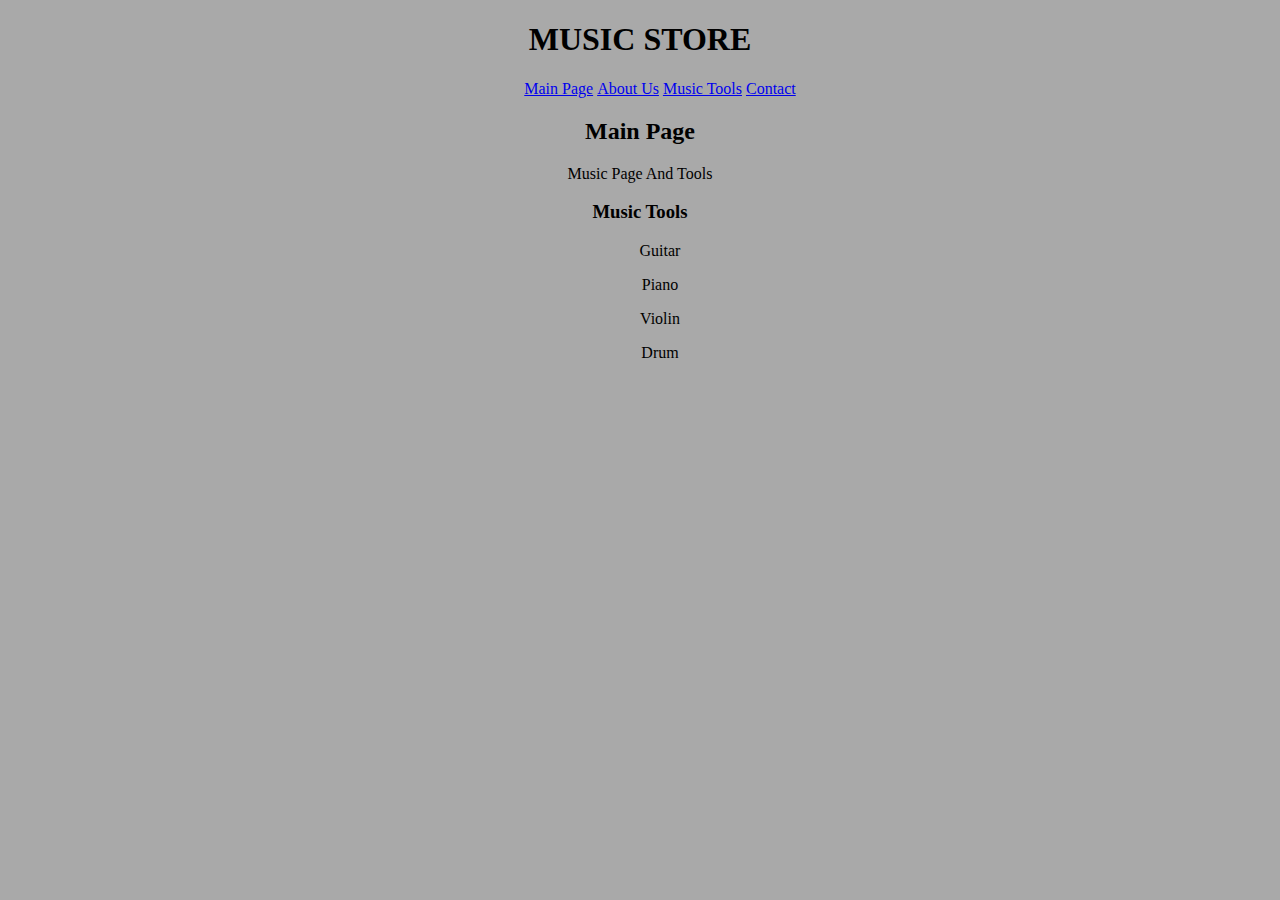
<file: index.html>
<!DOCTYPE html>
<html lang="en">
<head>
    <meta charset="UTF-8">
    <meta name="viewport" content="width=device-width, initial-scale=1.0">
    <title>Main page | Music Store</title>
    <link href="kodluyoruz.css" rel="stylesheet" />
   
</head>
<body>
    <h1>MUSIC STORE</h1>
    <div>
        <ul>
            <li>
                <a href="index.html">Main Page</a>
            </li>
            <li>
                <a href="aboutus.html">About Us</a>
            </li>
            <li>
                <a href="musictools.html">Music Tools</a>
            </li>
            <li>
                <a href="contact.html">Contact</a>
            </li>
        </ul>
    </div>
    <section>
        <h2>Main Page</h2>
        <p> Music Page And Tools</p>
        <h3>Music Tools</h3>
        <ul>
            <p>Guitar</p>
            <p>Piano</p>
            <p>Violin</p>
            <p>Drum</p>
        </ul>
    </section>
    
</body>
</html>
</file>
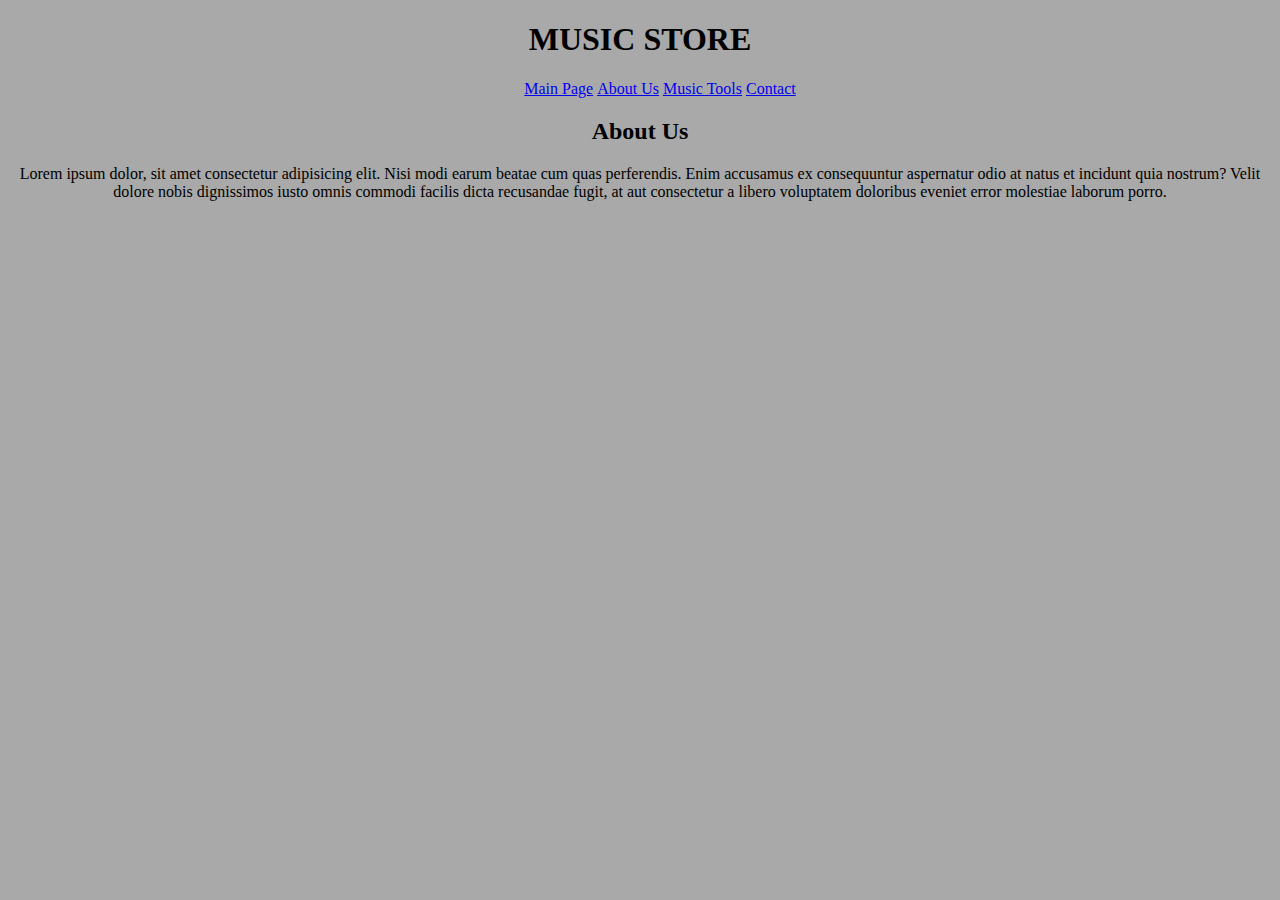
<file: aboutus.html>
﻿<!DOCTYPE html>
<html lang="en">
<head>
    <meta charset="UTF-8">
    <meta name="viewport" content="width=device-width, initial-scale=1.0">
    <title>Main page | Music Store</title>
    <link href="kodluyoruz.css" rel="stylesheet" />

</head>
<body>
    <h1>MUSIC STORE</h1>
    <div>
        <ul>
            <li>
                <a href="index.html">Main Page</a>
            </li>
            <li>
                <a href="aboutus.html">About Us</a>
            </li>
            <li>
                <a href="musictools.html">Music Tools</a>
            </li>
            <li>
                <a href="contact.html">Contact</a>
            </li>
        </ul>
        <h2>About Us</h2>
        <p>
            Lorem ipsum dolor, sit amet consectetur adipisicing elit. Nisi modi earum
            beatae cum quas perferendis. Enim accusamus ex consequuntur aspernatur
            odio at natus et incidunt quia nostrum? Velit dolore nobis dignissimos
            iusto omnis commodi facilis dicta recusandae fugit, at aut consectetur a
            libero voluptatem doloribus eveniet error molestiae laborum porro.
        </p>
    </div>
</body>
</html>
</file>
<file: kodluyoruz.css>
body {
	text-align: center;
	background-color: darkgrey;
	
}

li {
	display: inline-block;
	text-align: center;
}

p {
	text-align: center;
}
</file>
